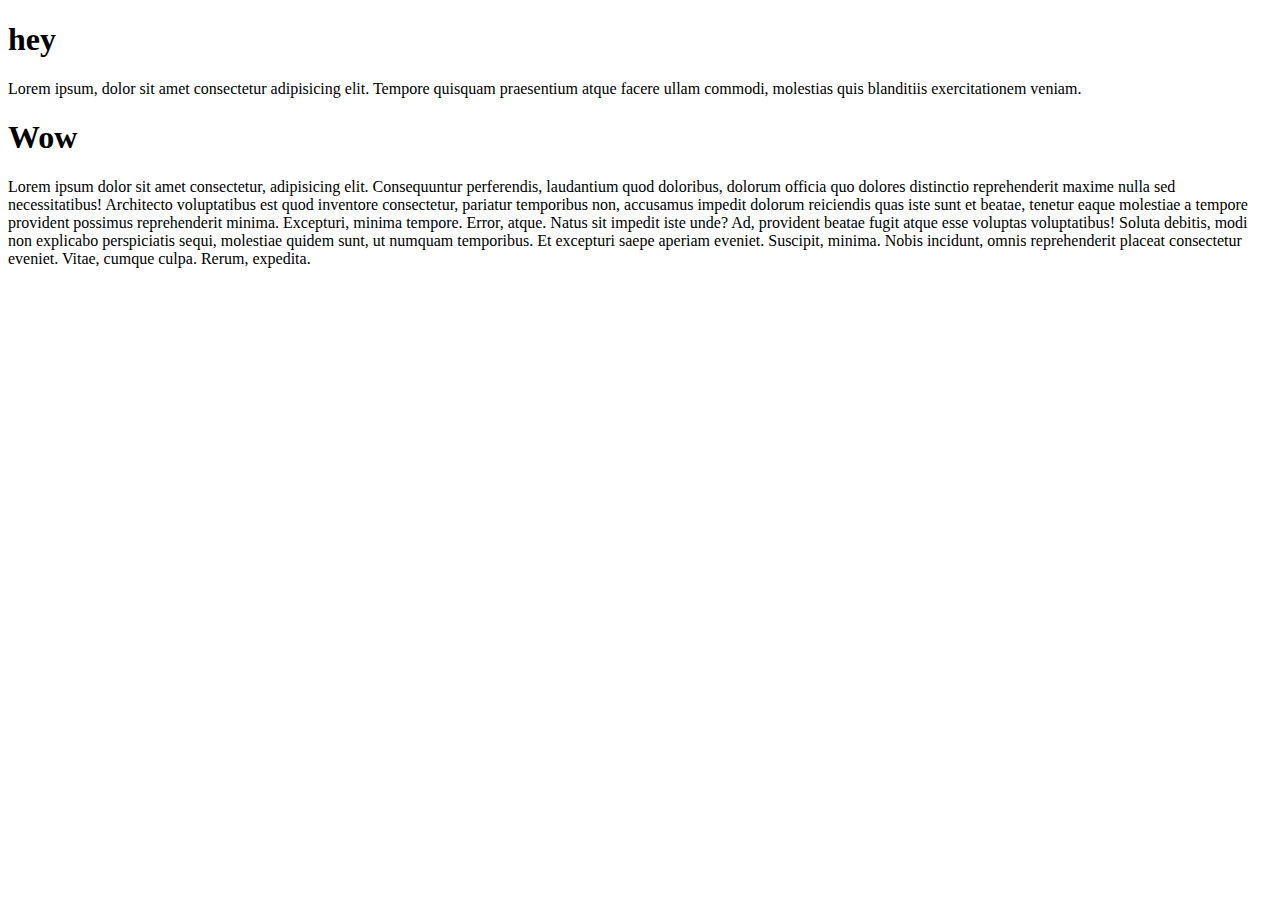
<file: index.html>
<!DOCTYPE html>
<html lang="en">
<head>
  <meta charset="UTF-8">
  <meta name="viewport" content="width=device-width, initial-scale=1.0">
  <title>Document</title>
  <link rel="stylesheet" href="https://coffeeholic-96.github.io/coffeeholic-96.github.io/main.css">
</head>
<body>
  <div class="container">
    <div class="inner">
      <h1>hey</h1>
      <p>Lorem ipsum, dolor sit amet consectetur adipisicing elit. Tempore quisquam praesentium atque facere ullam commodi, molestias quis blanditiis exercitationem veniam.</p>
    </div>
  </div>
      <div class="random">
        <h1>Wow</h1>
        <p>Lorem ipsum dolor sit amet consectetur, adipisicing elit. Consequuntur perferendis, laudantium quod doloribus, dolorum officia quo dolores distinctio reprehenderit maxime nulla sed necessitatibus! Architecto voluptatibus est quod inventore consectetur, pariatur temporibus non, accusamus impedit dolorum reiciendis quas iste sunt et beatae, tenetur eaque molestiae a tempore provident possimus reprehenderit minima. Excepturi, minima tempore. Error, atque. Natus sit impedit iste unde? Ad, provident beatae fugit atque esse voluptas voluptatibus! Soluta debitis, modi non explicabo perspiciatis sequi, molestiae quidem sunt, ut numquam temporibus. Et excepturi saepe aperiam eveniet. Suscipit, minima. Nobis incidunt, omnis reprehenderit placeat consectetur eveniet. Vitae, cumque culpa. Rerum, expedita.      
        </p>
      </div>
</body>
</html>
</file>
